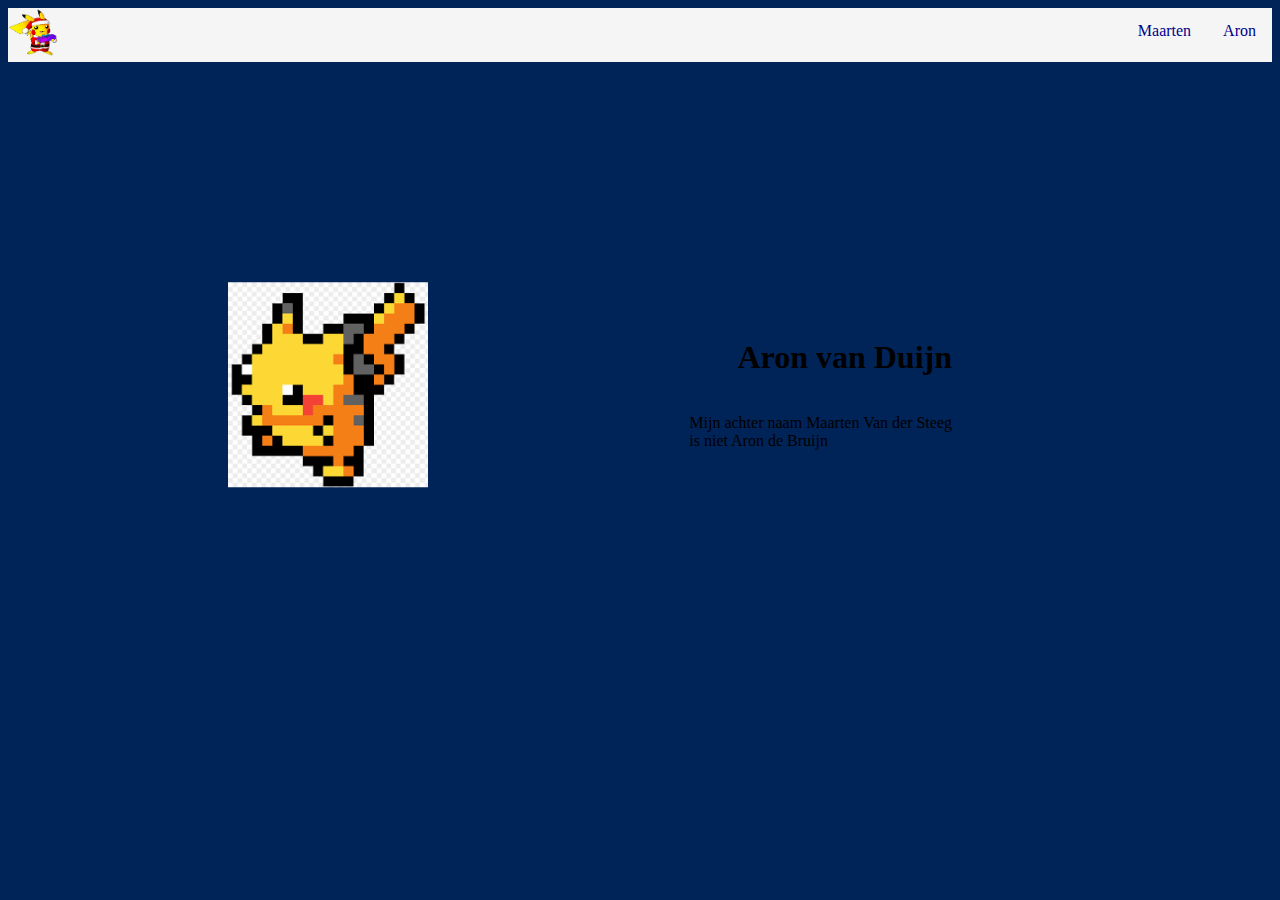
<file: index.html>
<!DOCTYPE html>
<html lang="en">

<head>
    <meta charset="UTF-8">
    <meta http-equiv="X-UA-Compatible" content="IE=edge">
    <meta name="viewport" content="width=device-width, initial-scale=1.0">
    <title>88698 - Opdracht 1 - Versie 1</title>
    <link rel="stylesheet" href="style.css">
</head>

<body>
    <nav class="nav">
        <div class="training">
            <ul>
                <a href="index.html"><img src="./img/dbw5svw-123ef1cd-ad5c-4bb4-acad-aea8fb438325.png"
                        class="logo1"></a>
                <li><a href="#">Aron</a></li>
                <li><a href="#">Maarten</a></li>
            </ul>
        </div>
    </nav>

    <div class="container">
        <div class="content">
            <h1>Aron van Duijn</h1>
            <p>Mijn achter naam Maarten Van der Steeg<br>
            is niet Aron de Bruijn</p>
        </div>
        <img src="./img/images.png" alt="" width="200em" class="logo2">
    </div> 
</body>

</html>
</file>
<file: style.css>
body {
    background-color: #012458;
}

.nav {
    background-color: whitesmoke;
}

ul {
    list-style-type: none;
    overflow: hidden;
    margin: 0;
    padding: 0;
} 

li {
    float: right;
}

li > a {
    display: block;
    text-decoration: none;
    color: darkblue;
    text-align: center;
    padding: 14px 16px;
}

li a:hover {
    color: #387503;
}

.logo1 {
    width: 50px;   
}

.logo2 {
    position: absolute;
    top: 20%;
    left: 10%;
    transform: translate(50%, 50%);

}

.content    {
    position: relative;
    top: 16em;
    display: flex;
    flex-direction: column;
    justify-items: baseline;
    align-items: end;
    padding-right: 20em;
}
</file>
